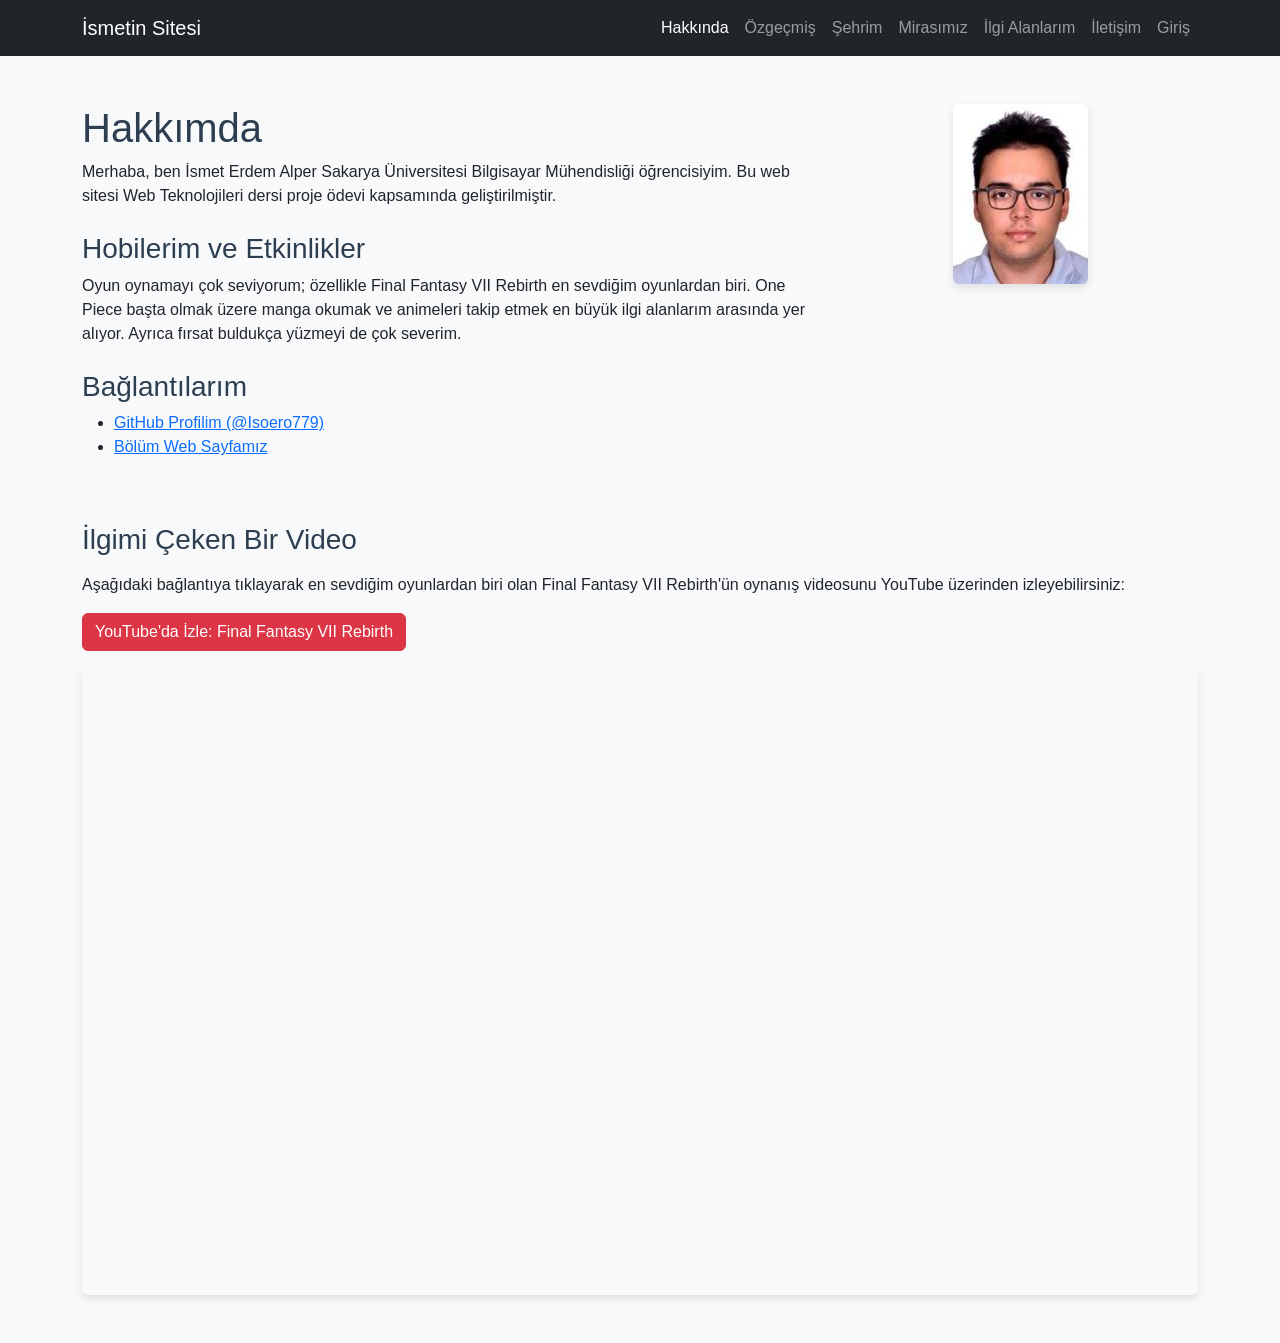
<file: index.html>
<!DOCTYPE html>
<html lang="tr">
<head>
    <meta charset="UTF-8">
    <meta name="viewport" content="width=device-width, initial-scale=1.0">
    <title>Kişisel Web Sitem</title>
    <link href="https://cdn.jsdelivr.net/npm/bootstrap@5.3.3/dist/css/bootstrap.min.css" rel="stylesheet">
    <link rel="stylesheet" href="style.css">
</head>
<body class="d-flex flex-column min-vh-100">

    <nav class="navbar navbar-expand-lg navbar-dark bg-dark sticky-top">
        <div class="container">
            <a class="navbar-brand" href="index.html">İsmetin Sitesi</a>
            <button class="navbar-toggler" type="button" data-bs-toggle="collapse" data-bs-target="#navbarNav">
                <span class="navbar-toggler-icon"></span>
            </button>
            <div class="collapse navbar-collapse" id="navbarNav">
                <ul class="navbar-nav ms-auto">
                    <li class="nav-item"><a class="nav-link active" href="index.html">Hakkında</a></li>
                    <li class="nav-item"><a class="nav-link" href="cv.html">Özgeçmiş</a></li>
                    <li class="nav-item"><a class="nav-link" href="sehir.html">Şehrim</a></li>
                    <li class="nav-item"><a class="nav-link" href="miras.html">Mirasımız</a></li>
                    <li class="nav-item"><a class="nav-link" href="ilgi.html">İlgi Alanlarım</a></li>
                    <li class="nav-item"><a class="nav-link" href="iletisim.html">İletişim</a></li>
                    <li class="nav-item"><a class="nav-link" href="login.html">Giriş</a></li>
                </ul>
            </div>
        </div>
    </nav>

    <div class="container mt-5 mb-5">
        <div class="row">
            <div class="col-md-8">
                <h1>Hakkımda</h1>
                <p>Merhaba, ben İsmet Erdem Alper Sakarya Üniversitesi Bilgisayar Mühendisliği öğrencisiyim. Bu web sitesi Web Teknolojileri dersi proje ödevi kapsamında geliştirilmiştir.</p>
                
                <h3 class="mt-4">Hobilerim ve Etkinlikler</h3>
                <p>Oyun oynamayı çok seviyorum; özellikle Final Fantasy VII Rebirth en sevdiğim oyunlardan biri. One Piece başta olmak üzere manga okumak ve animeleri takip etmek en büyük ilgi alanlarım arasında yer alıyor. Ayrıca fırsat buldukça yüzmeyi de çok severim.</p>

                <h3 class="mt-4">Bağlantılarım</h3>
                <ul>
                    <li><a href="https://github.com/Isoero779" target="_blank">GitHub Profilim (@Isoero779)</a></li>
                    <li><a href="https://cs.sakarya.edu.tr/" target="_blank">Bölüm Web Sayfamız</a></li>
                </ul>
            </div>
            
            <div class="col-md-4 text-center">
                <img src="Profil Fotografı.jpg" class="img-fluid rounded shadow" alt="Profil Fotoğrafım">
            </div>
        </div>

        <div class="row mt-5">
            <div class="col-12">
                <h3 class="mb-3">İlgimi Çeken Bir Video</h3>
                <p>Aşağıdaki bağlantıya tıklayarak en sevdiğim oyunlardan biri olan Final Fantasy VII Rebirth'ün oynanış videosunu YouTube üzerinden izleyebilirsiniz:</p>
                <a href="https://www.youtube.com/watch?v=HetMfi78x6k" target="_blank" class="btn btn-danger mb-3">YouTube'da İzle: Final Fantasy VII Rebirth</a>
                
                <div class="ratio ratio-16x9 shadow rounded">
                    <iframe width="100%" height="500" src="https://www.youtube.com/embed/HetMfi78x6k" title="YouTube video player" frameborder="0" allow="accelerometer; autoplay; clipboard-write; encrypted-media; gyroscope; picture-in-picture; web-share" referrerpolicy="strict-origin-when-cross-origin" allowfullscreen></iframe>
                </div>
            </div>
        </div>
    </div>

    <script src="https://cdn.jsdelivr.net/npm/bootstrap@5.3.3/dist/js/bootstrap.bundle.min.js"></script>
</body>
</html>
</file>
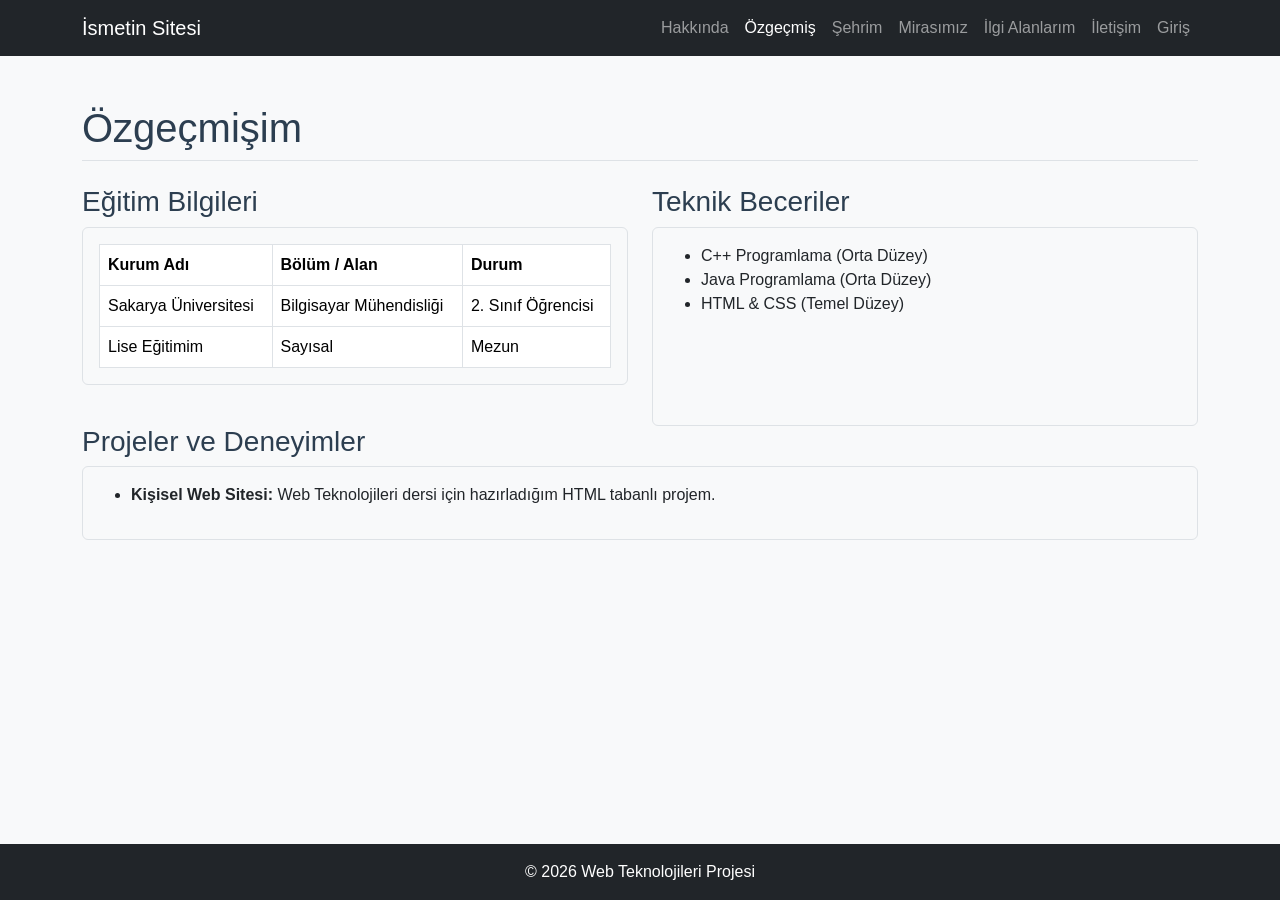
<file: cv.html>
<!DOCTYPE html>
<html lang="tr">
<head>
    <meta charset="UTF-8">
    <meta name="viewport" content="width=device-width, initial-scale=1.0">
    <title>Özgeçmiş - Kişisel Web Sitem</title>
    <link href="https://cdn.jsdelivr.net/npm/bootstrap@5.3.3/dist/css/bootstrap.min.css" rel="stylesheet">
    <link rel="stylesheet" href="style.css">
</head>
<body class="d-flex flex-column min-vh-100">

    <header>
        <nav class="navbar navbar-expand-lg navbar-dark bg-dark sticky-top">
            <div class="container">
                <a class="navbar-brand" href="index.html">İsmetin Sitesi</a>
                <button class="navbar-toggler" type="button" data-bs-toggle="collapse" data-bs-target="#navbarNav">
                    <span class="navbar-toggler-icon"></span>
                </button>
                <div class="collapse navbar-collapse" id="navbarNav">
                    <ul class="navbar-nav ms-auto">
                        <li class="nav-item"><a class="nav-link" href="index.html">Hakkında</a></li>
                        <li class="nav-item"><a class="nav-link active" href="cv.html">Özgeçmiş</a></li>
                        <li class="nav-item"><a class="nav-link" href="sehir.html">Şehrim</a></li>
                        <li class="nav-item"><a class="nav-link" href="miras.html">Mirasımız</a></li>
                        <li class="nav-item"><a class="nav-link" href="ilgi.html">İlgi Alanlarım</a></li>
                        <li class="nav-item"><a class="nav-link" href="iletisim.html">İletişim</a></li>
                        <li class="nav-item"><a class="nav-link" href="login.html">Giriş</a></li>
                    </ul>
                </div>
            </div>
        </nav>
    </header>

    <main class="container mt-5 mb-5 flex-grow-1"> 
        <h1 class="mb-4 border-bottom pb-2">Özgeçmişim</h1>

        <div class="row">
            <section class="col-md-6 mb-4"> 
                <h3>Eğitim Bilgileri</h3>
                <article class="p-3 border rounded"> 
                    <table class="table table-bordered mb-0">
                        <thead>
                            <tr>
                                <th>Kurum Adı</th>
                                <th>Bölüm / Alan</th>
                                <th>Durum</th>
                            </tr>
                        </thead>
                        <tbody>
                            <tr>
                                <td>Sakarya Üniversitesi</td>
                                <td>Bilgisayar Mühendisliği</td>
                                <td>2. Sınıf Öğrencisi</td>
                            </tr>
                            <tr>
                                <td>Lise Eğitimim</td>
                                <td>Sayısal</td>
                                <td>Mezun</td>
                            </tr>
                        </tbody>
                    </table>
                </article>
            </section>

            <section class="col-md-6 mb-4">
                <h3>Teknik Beceriler</h3>
                <article class="p-3 border rounded h-100">
                    <ul class="mb-0">
                        <li>C++ Programlama (Orta Düzey)</li>
                        <li>Java Programlama (Orta Düzey)</li>
                        <li>HTML & CSS (Temel Düzey)</li>
                    </ul>
                </article>
            </section>
        </div>

        <div class="row mt-3">
            <section class="col-12"> 
                <h3>Projeler ve Deneyimler</h3>
                <article class="p-3 border rounded"> 
                    <ul>
                        <li><strong>Kişisel Web Sitesi:</strong> Web Teknolojileri dersi için hazırladığım HTML tabanlı projem.</li>
                    </ul>
                </article>
            </section>
        </div>
    </main>

    <footer class="bg-dark text-white text-center py-3 mt-auto">
        <div class="container">
            <p class="mb-0">© 2026 Web Teknolojileri Projesi</p>
        </div>
    </footer>

    <script src="https://cdn.jsdelivr.net/npm/bootstrap@5.3.3/dist/js/bootstrap.bundle.min.js"></script>
</body>
</html>
</file>
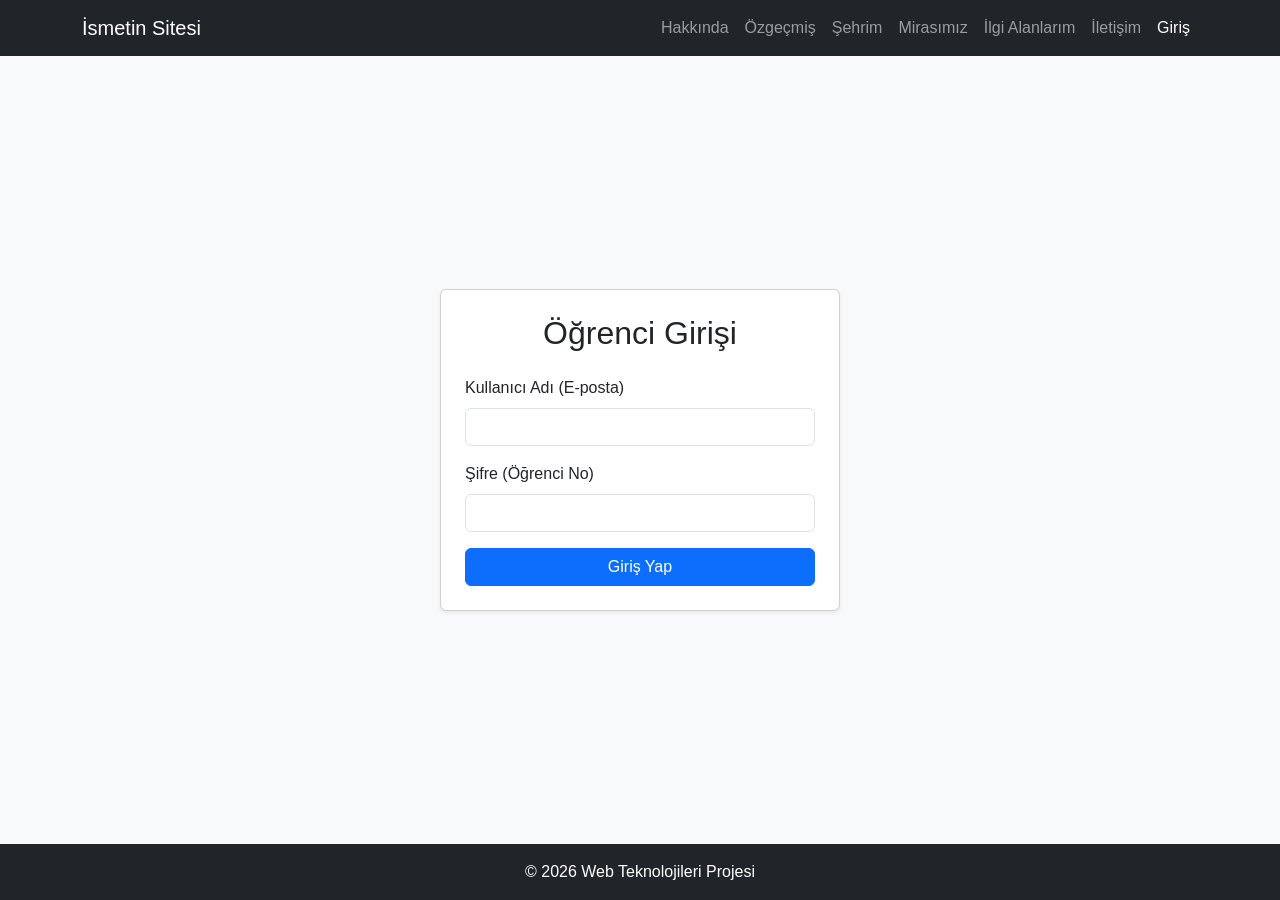
<file: login.html>
<!DOCTYPE html>
<html lang="tr">
<head>
    <meta charset="UTF-8">
    <meta name="viewport" content="width=device-width, initial-scale=1.0">
    <title>Giriş - Kişisel Web Sitem</title>
    <link href="https://cdn.jsdelivr.net/npm/bootstrap@5.3.3/dist/css/bootstrap.min.css" rel="stylesheet">
    <link rel="stylesheet" href="style.css">
</head>
<body class="d-flex flex-column min-vh-100">

    <header>
        <nav class="navbar navbar-expand-lg navbar-dark bg-dark sticky-top">
            <div class="container">
                <a class="navbar-brand" href="index.html">İsmetin Sitesi</a>
                <button class="navbar-toggler" type="button" data-bs-toggle="collapse" data-bs-target="#navbarNav">
                    <span class="navbar-toggler-icon"></span>
                </button>
                <div class="collapse navbar-collapse" id="navbarNav">
                    <ul class="navbar-nav ms-auto">
                        <li class="nav-item"><a class="nav-link" href="index.html">Hakkında</a></li>
                        <li class="nav-item"><a class="nav-link" href="cv.html">Özgeçmiş</a></li>
                        <li class="nav-item"><a class="nav-link" href="sehir.html">Şehrim</a></li>
                        <li class="nav-item"><a class="nav-link" href="miras.html">Mirasımız</a></li>
                        <li class="nav-item"><a class="nav-link" href="ilgi.html">İlgi Alanlarım</a></li>
                        <li class="nav-item"><a class="nav-link" href="iletisim.html">İletişim</a></li>
                        <li class="nav-item"><a class="nav-link active" href="login.html">Giriş</a></li>
                    </ul>
                </div>
            </div>
        </nav>
    </header>

    <main class="container mt-5 mb-5 flex-grow-1 d-flex justify-content-center align-items-center">
        <div class="card shadow-sm w-100" style="max-width: 400px;">
            <div class="card-body p-4">
                <h2 class="card-title text-center mb-4">Öğrenci Girişi</h2>
                
                <div id="jsHata" class="alert alert-danger" style="display: none;"></div>
                <div id="phpHata" class="alert alert-danger" style="display: none;">Kullanıcı adı veya şifre hatalı! Lütfen tekrar deneyin.</div>

                <form id="loginForm" action="login_islem.php" method="POST">
                    <div class="mb-3">
                        <label for="email" class="form-label">Kullanıcı Adı (E-posta)</label>
                        <input type="text" class="form-control" id="email" name="email">
                    </div>
                    <div class="mb-3">
                        <label for="sifre" class="form-label">Şifre (Öğrenci No)</label>
                        <input type="password" class="form-control" id="sifre" name="sifre">
                    </div>
                    <button type="button" class="btn btn-primary w-100" onclick="kontrolGiris()">Giriş Yap</button>
                </form>
            </div>
        </div>
    </main>

    <footer class="bg-dark text-white text-center py-3 mt-auto">
        <div class="container">
            <p class="mb-0">© 2026 Web Teknolojileri Projesi</p>
        </div>
    </footer>

    <script src="https://cdn.jsdelivr.net/npm/bootstrap@5.3.3/dist/js/bootstrap.bundle.min.js"></script>
    <script>
        const urlParams = new URLSearchParams(window.location.search);
        if (urlParams.has('hata')) {
            document.getElementById('phpHata').style.display = 'block';
        }

        function kontrolGiris() {
            const jsHata = document.getElementById('jsHata');
            const phpHata = document.getElementById('phpHata');
            
            jsHata.style.display = 'none';
            phpHata.style.display = 'none';
            jsHata.innerHTML = '';

            const email = document.getElementById('email').value.trim();
            const sifre = document.getElementById('sifre').value.trim();
            const emailRegex = /^[^\s@]+@[^\s@]+\.[^\s@]+$/;

            let hatalar = [];

            if (email === '' || sifre === '') {
                hatalar.push("- Kullanıcı adı ve şifre alanları boş bırakılamaz.");
            } else if (!emailRegex.test(email)) {
                hatalar.push("- Lütfen geçerli bir e-posta adresi formatı giriniz.");
            }

            if (hatalar.length > 0) {
                jsHata.innerHTML = hatalar.join("<br>");
                jsHata.style.display = 'block';
            } else {
                document.getElementById('loginForm').submit();
            }
        }
    </script>
</body>
</html>
</file>
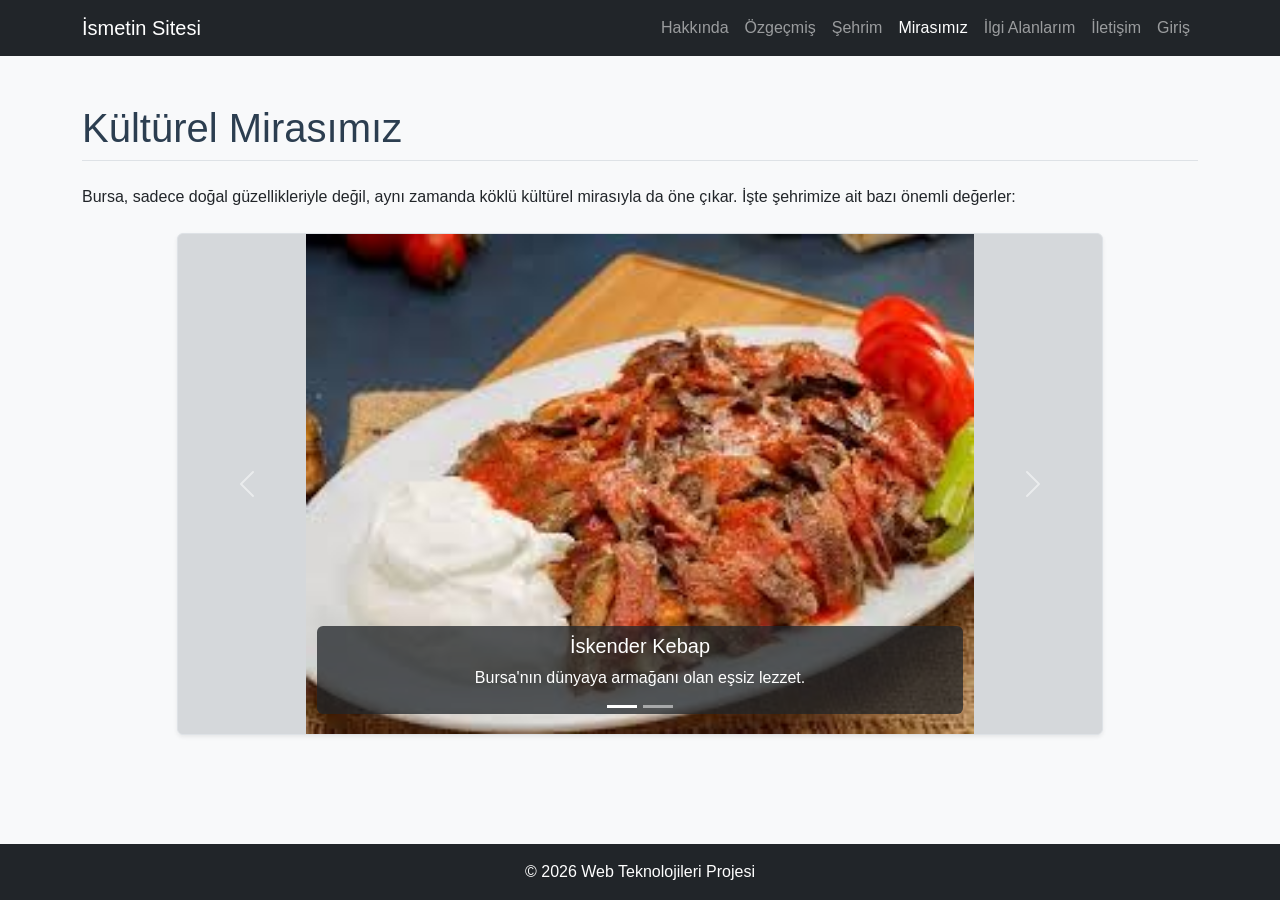
<file: miras.html>
<!DOCTYPE html>
<html lang="tr">
<head>
    <meta charset="UTF-8">
    <meta name="viewport" content="width=device-width, initial-scale=1.0">
    <title>Mirasımız - Kişisel Web Sitem</title>
    <link href="https://cdn.jsdelivr.net/npm/bootstrap@5.3.3/dist/css/bootstrap.min.css" rel="stylesheet">
    <link rel="stylesheet" href="style.css">
</head>
<body class="d-flex flex-column min-vh-100">

    <nav class="navbar navbar-expand-lg navbar-dark bg-dark sticky-top">
        <div class="container">
            <a class="navbar-brand" href="index.html">İsmetin Sitesi</a>
            <button class="navbar-toggler" type="button" data-bs-toggle="collapse" data-bs-target="#navbarNav">
                <span class="navbar-toggler-icon"></span>
            </button>
            <div class="collapse navbar-collapse" id="navbarNav">
                <ul class="navbar-nav ms-auto">
                    <li class="nav-item"><a class="nav-link" href="index.html">Hakkında</a></li>
                    <li class="nav-item"><a class="nav-link" href="cv.html">Özgeçmiş</a></li>
                    <li class="nav-item"><a class="nav-link" href="sehir.html">Şehrim</a></li>
                    <li class="nav-item"><a class="nav-link active" href="miras.html">Mirasımız</a></li>
                    <li class="nav-item"><a class="nav-link" href="ilgi.html">İlgi Alanlarım</a></li>
                    <li class="nav-item"><a class="nav-link" href="iletisim.html">İletişim</a></li>
                    <li class="nav-item"><a class="nav-link" href="login.html">Giriş</a></li>
                </ul>
            </div>
        </div>
    </nav>

    <div class="container mt-5 mb-5 flex-grow-1">
        <h1 class="mb-4 border-bottom pb-2">Kültürel Mirasımız</h1>
        <p class="mb-4">Bursa, sadece doğal güzellikleriyle değil, aynı zamanda köklü kültürel mirasıyla da öne çıkar. İşte şehrimize ait bazı önemli değerler:</p>

        <div class="row justify-content-center mt-4">
            <div class="col-md-10">
                <div id="mirasSlider" class="carousel slide border rounded shadow-sm bg-secondary bg-opacity-25" data-bs-ride="carousel">
                    <div class="carousel-indicators">
                        <button type="button" data-bs-target="#mirasSlider" data-bs-slide-to="0" class="active"></button>
                        <button type="button" data-bs-target="#mirasSlider" data-bs-slide-to="1"></button>
                    </div>
                    
                    <div class="carousel-inner rounded">
                        <div class="carousel-item active">
                            <img src="iskender.jpg" class="d-block w-100" style="object-fit: contain; height: 500px;" alt="İskender Kebap">
                            <div class="carousel-caption d-none d-md-block bg-dark bg-opacity-75 rounded px-3 py-2">
                                <h5>İskender Kebap</h5>
                                <p>Bursa'nın dünyaya armağanı olan eşsiz lezzet.</p>
                            </div>
                        </div>
                        <div class="carousel-item">
                            <img src="karagoz.jpg" class="d-block w-100" style="object-fit: contain; height: 500px;" alt="Karagöz ve Hacivat">
                            <div class="carousel-caption d-none d-md-block bg-dark bg-opacity-75 rounded px-3 py-2">
                                <h5>Karagöz ve Hacivat</h5>
                                <p>Geleneksel Türk gölge oyununun en ünlü kahramanları.</p>
                            </div>
                        </div>
                    </div>
                    
                    <button class="carousel-control-prev" type="button" data-bs-target="#mirasSlider" data-bs-slide="prev">
                        <span class="carousel-control-prev-icon"></span>
                    </button>
                    <button class="carousel-control-next" type="button" data-bs-target="#mirasSlider" data-bs-slide="next">
                        <span class="carousel-control-next-icon"></span>
                    </button>
                </div>
            </div>
        </div>
        
    </div>

    <footer class="bg-dark text-white text-center py-3 mt-auto">
        <div class="container">
            <p class="mb-0">© 2026 Web Teknolojileri Projesi</p>
        </div>
    </footer>

    <script src="https://cdn.jsdelivr.net/npm/bootstrap@5.3.3/dist/js/bootstrap.bundle.min.js"></script>
</body>
</html>
</file>
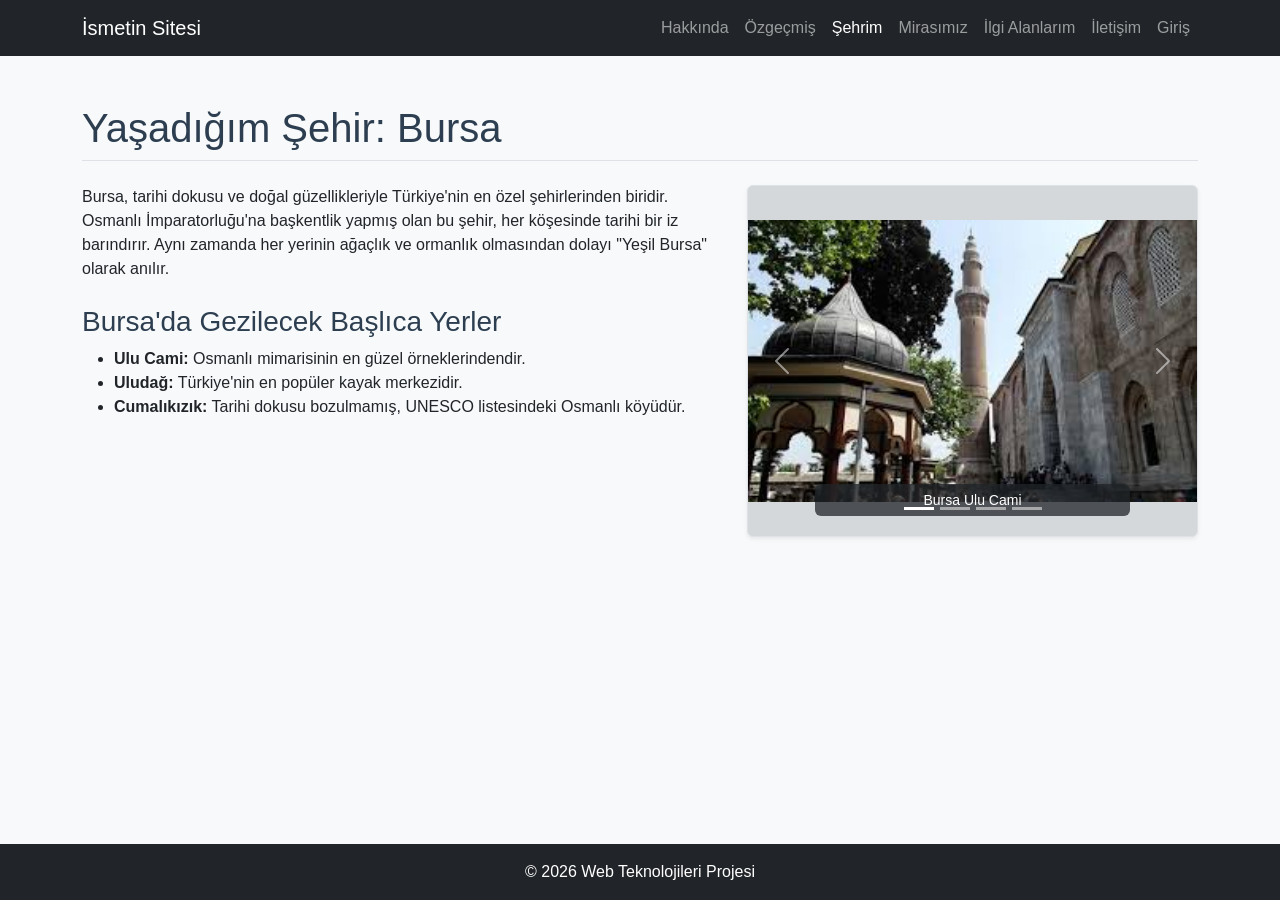
<file: sehir.html>
<!DOCTYPE html>
<html lang="tr">
<head>
    <meta charset="UTF-8">
    <meta name="viewport" content="width=device-width, initial-scale=1.0">
    <title>Şehrim - Kişisel Web Sitem</title>
    <link href="https://cdn.jsdelivr.net/npm/bootstrap@5.3.3/dist/css/bootstrap.min.css" rel="stylesheet">
    <link rel="stylesheet" href="style.css">
</head>
<body class="d-flex flex-column min-vh-100">

    <nav class="navbar navbar-expand-lg navbar-dark bg-dark sticky-top">
        <div class="container">
            <a class="navbar-brand" href="index.html">İsmetin Sitesi</a>
            <button class="navbar-toggler" type="button" data-bs-toggle="collapse" data-bs-target="#navbarNav">
                <span class="navbar-toggler-icon"></span>
            </button>
            <div class="collapse navbar-collapse" id="navbarNav">
                <ul class="navbar-nav ms-auto">
                    <li class="nav-item"><a class="nav-link" href="index.html">Hakkında</a></li>
                    <li class="nav-item"><a class="nav-link" href="cv.html">Özgeçmiş</a></li>
                    <li class="nav-item"><a class="nav-link active" href="sehir.html">Şehrim</a></li>
                    <li class="nav-item"><a class="nav-link" href="miras.html">Mirasımız</a></li>
                    <li class="nav-item"><a class="nav-link" href="ilgi.html">İlgi Alanlarım</a></li>
                    <li class="nav-item"><a class="nav-link" href="iletisim.html">İletişim</a></li>
                    <li class="nav-item"><a class="nav-link" href="login.html">Giriş</a></li>
                </ul>
            </div>
        </div>
    </nav>

    <div class="container mt-5 mb-5 flex-grow-1">
        <h1 class="mb-4 border-bottom pb-2">Yaşadığım Şehir: Bursa</h1>

        <div class="row">
            <div class="col-md-7">
                <p>Bursa, tarihi dokusu ve doğal güzellikleriyle Türkiye'nin en özel şehirlerinden biridir. Osmanlı İmparatorluğu'na başkentlik yapmış olan bu şehir, her köşesinde tarihi bir iz barındırır. Aynı zamanda her yerinin ağaçlık ve ormanlık olmasından dolayı "Yeşil Bursa" olarak anılır.</p>
                
                <h3 class="mt-4">Bursa'da Gezilecek Başlıca Yerler</h3>
                <ul>
                    <li><strong>Ulu Cami:</strong> Osmanlı mimarisinin en güzel örneklerindendir.</li>
                    <li><strong>Uludağ:</strong> Türkiye'nin en popüler kayak merkezidir.</li>
                    <li><strong>Cumalıkızık:</strong> Tarihi dokusu bozulmamış, UNESCO listesindeki Osmanlı köyüdür.</li>
                </ul>
            </div>
            
            <div class="col-md-5">
                <div id="sehirSlider" class="carousel slide border rounded shadow-sm bg-secondary bg-opacity-25" data-bs-ride="carousel">
                    <div class="carousel-indicators">
                        <button type="button" data-bs-target="#sehirSlider" data-bs-slide-to="0" class="active"></button>
                        <button type="button" data-bs-target="#sehirSlider" data-bs-slide-to="1"></button>
                        <button type="button" data-bs-target="#sehirSlider" data-bs-slide-to="2"></button>
                        <button type="button" data-bs-target="#sehirSlider" data-bs-slide-to="3"></button> 
                    </div>
                    
                    <div class="carousel-inner rounded">
                        <div class="carousel-item active">
                            <img src="bursa.jpg" class="d-block w-100" style="object-fit: contain; height: 350px;" alt="Bursa Ulu Cami">
                            <div class="carousel-caption d-none d-md-block bg-dark bg-opacity-75 rounded px-2 py-1">
                                <p class="mb-0"><small>Bursa Ulu Cami</small></p>
                            </div>
                        </div>
                        <div class="carousel-item">
                            <img src="uludag.jpg" class="d-block w-100" style="object-fit: contain; height: 350px;" alt="Uludağ Kayak Merkezi">
                            <div class="carousel-caption d-none d-md-block bg-dark bg-opacity-75 rounded px-2 py-1">
                                <p class="mb-0"><small>Uludağ Kayak Merkezi</small></p>
                            </div>
                        </div>
                        <div class="carousel-item">
                            <img src="cumalikizik.jpg" class="d-block w-100" style="object-fit: contain; height: 350px;" alt="Tarihi Cumalıkızık Köyü">
                            <div class="carousel-caption d-none d-md-block bg-dark bg-opacity-75 rounded px-2 py-1">
                                <p class="mb-0"><small>Tarihi Cumalıkızık Köyü</small></p>
                            </div>
                        </div>
                        <div class="carousel-item"> 
                            <img src="ipek.jpg" class="d-block w-100" style="object-fit: contain; height: 350px;" alt="Bursa İpeği Kozaları">
                            <div class="carousel-caption d-none d-md-block bg-dark bg-opacity-75 rounded px-2 py-1">
                                <p class="mb-0"><small>Bursa İpeği Kozaları</small></p>
                            </div>
                        </div>
                    </div>
                    
                    <button class="carousel-control-prev" type="button" data-bs-target="#sehirSlider" data-bs-slide="prev">
                        <span class="carousel-control-prev-icon"></span>
                    </button>
                    <button class="carousel-control-next" type="button" data-bs-target="#sehirSlider" data-bs-slide="next">
                        <span class="carousel-control-next-icon"></span>
                    </button>
                </div>
            </div>
        </div>
    </div>

    <footer class="bg-dark text-white text-center py-3 mt-auto">
        <div class="container">
            <p class="mb-0">© 2026 Web Teknolojileri Projesi</p>
        </div>
    </footer>

    <script src="https://cdn.jsdelivr.net/npm/bootstrap@5.3.3/dist/js/bootstrap.bundle.min.js"></script>
</body>
</html>
</file>
<file: style.css>
body {
    background-color: #f8f9fa;
    font-family: 'Segoe UI', Tahoma, Geneva, Verdana, sans-serif;
}

h1, h2, h3 {
    color: #2c3e50;
}

.shadow {
    box-shadow: 0 4px 8px rgba(0,0,0,0.1) !important;
}
</file>
